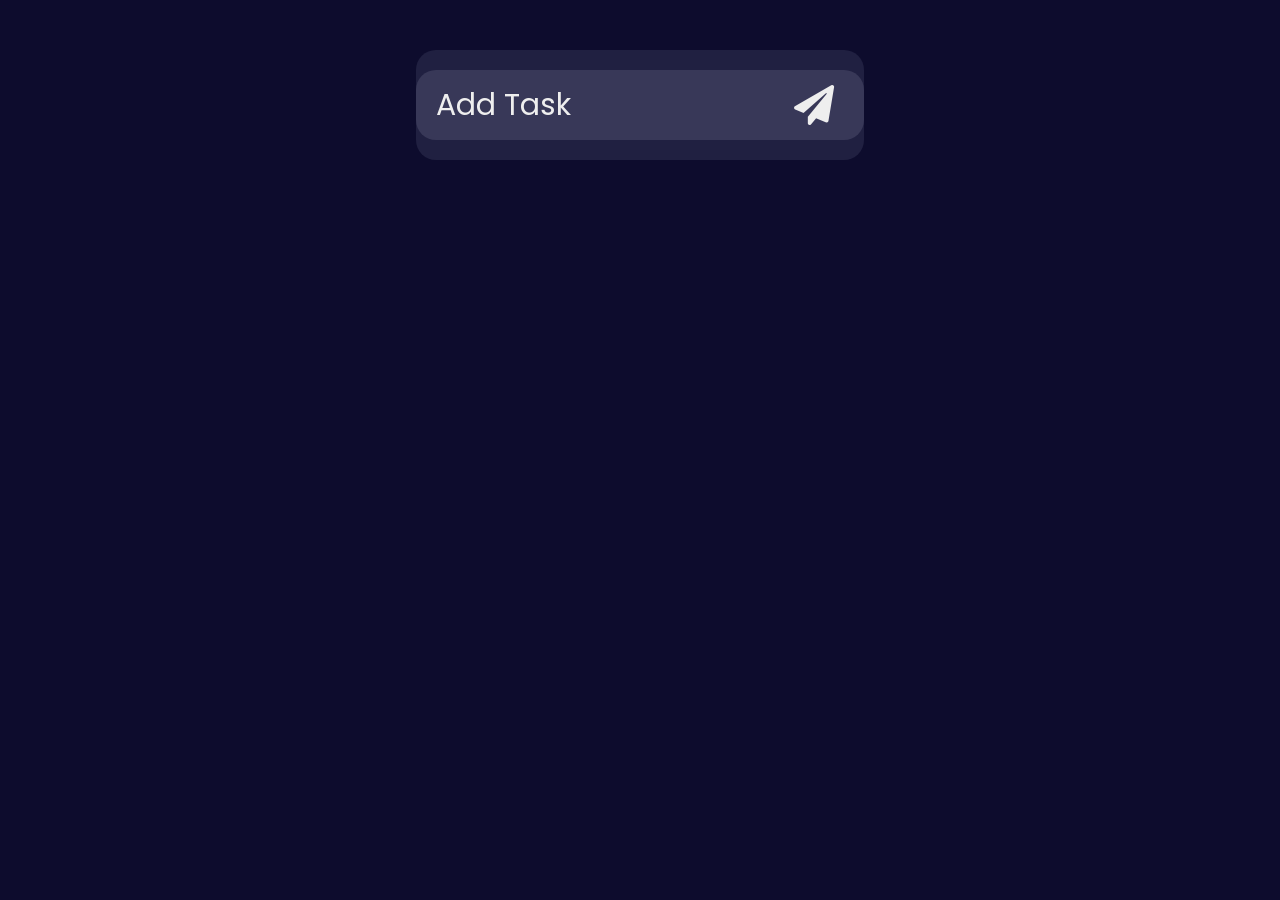
<file: index.html>
<!DOCTYPE html>
<html lang="en">
<head>
    <meta charset="UTF-8">
    <meta http-equiv="X-UA-Compatible" content="IE=edge">
    <meta name="viewport" content="width=device-width, initial-scale=1.0">
    <title>Todo-list</title>
    <link rel="stylesheet" href="https://use.fontawesome.com/releases/v5.8.1/css/all.css" integrity="sha384-50oBUHEmvpQ+1lW4y57PTFmhCaXp0ML5d60M1M7uH2+nqUivzIebhndOJK28anvf" crossorigin="anonymous">
    <link rel="preconnect" href="https://fonts.googleapis.com">
    <link href="https://fonts.googleapis.com/css2?family=Roboto&display=swap" rel="stylesheet">
    <link rel="stylesheet" href="style.css">
</head>
<body>
    <form class="form" id="form">
        <input class="form__input form__addtask" name="inputTask" placeholder="Add Task" autocomplete="off">
        <button class="form__submit form__addtask fas fa-paper-plane"></button>
    </form>
    
    <ul id="taskList">
    </ul>

    <template id="item">
        <li class="task">
            <i class="task__throw fas fa-trash"></i>
            <span class="task__text"></span>
        </li>
    </template>
    <script src="app.js"></script>
</body>
</html>
</file>
<file: style.css>
* {
    margin: 0;
    cursor: default;
}

@font-face {
    font-family: 'Poppins';
    src: url(Poppins/Poppins-Regular.ttf);
}

body {
    background-color: #0D0C2D;
}

.form {
    display: flex;
    width: 35%;
    justify-content: center;
    background: #202041;
    padding: 20px 0;
    border-radius: 20px;
    margin: 50px auto;
}

.form__addtask {
    height: 70px;
    background: #383858;
    color: #eee;
    border: none;
}

.form__input {
    width: 75%;
    font-size: 30px;
    padding: 0 20px;
    border-radius: 20px 0 0 20px;
    outline: none;
    font-family: 'Poppins';
}

.form__input::placeholder {
    color: #eee;
}

.form__submit {
    padding-right: 30px;
    font-size: 40px;
    border-radius: 0 20px 20px 0;
    cursor: pointer;
}

.list__task {
    background-color: #202041;
    width: 35%;
    margin: auto;
    padding: 20px;
    border-radius: 20px;
}

.task {
    display: flex;
    align-items: center;
    padding: 20px;
    margin: 20px;
    color: #eee;
    background-color: #383858;
    border-radius: 10px;
}

.task__text {
    text-align: center;
    margin: 0 auto;
    font-size: 30px;
    font-family: 'Poppins', sans-serif;
}

.task__throw {
    margin-left: 10px;
    font-size: 20px;
    cursor: pointer;
}

@media screen and (max-width: 500px) {
    .form {
        width: 90%;
    }
    .form__input {
        width: 65%;
        padding: 0 15px;
    }
    .form__submit {
        padding: 0 20px;
    }
    
    .list__task {
        width: 85%;
        padding: 2px;
        border-radius: 10px;
    }
    .task {
        padding: 10px;
    }
}
</file>
